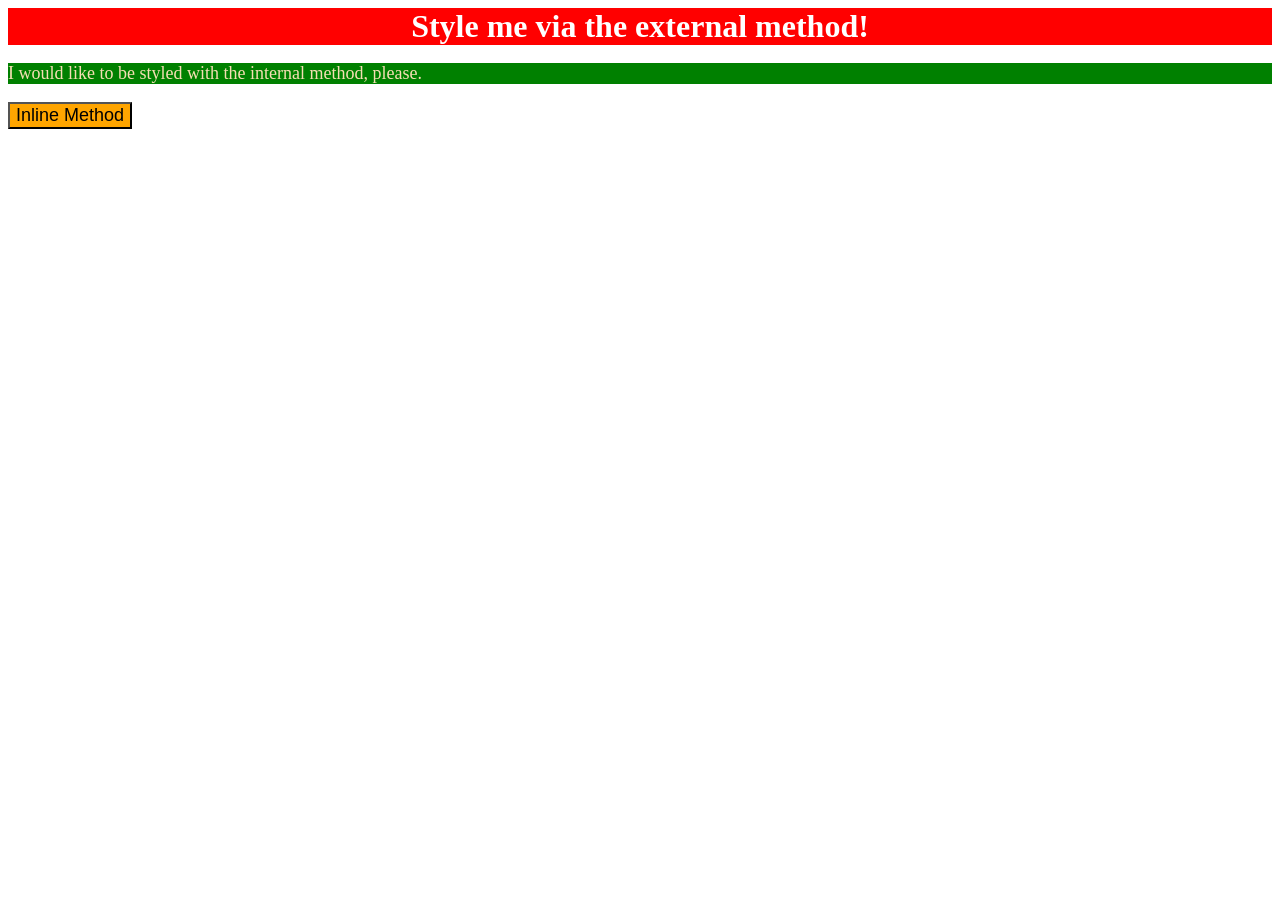
<file: foundations/intro-to-css/01-css-methods/index.html>
<!DOCTYPE html>
<html lang="en">
  <head>
    <meta charset="UTF-8">
    <meta http-equiv="X-UA-Compatible" content="IE=edge">
    <meta name="viewport" content="width=device-width, initial-scale=1.0">
    <title>Methods for Adding CSS</title>
    <style>
      p{background-color: green; color: wheat; font-size: 18px;}
      
    </style>
    <link rel="stylesheet" href="styles.css">
  </head>
  <body>
    <div>Style me via the external method!</div>
    <p>I would like to be styled with the internal method, please.</p>
    <button style="background-color: orange; font-size: 18px;">Inline Method</button>
    
  </body>
</html>
</file>
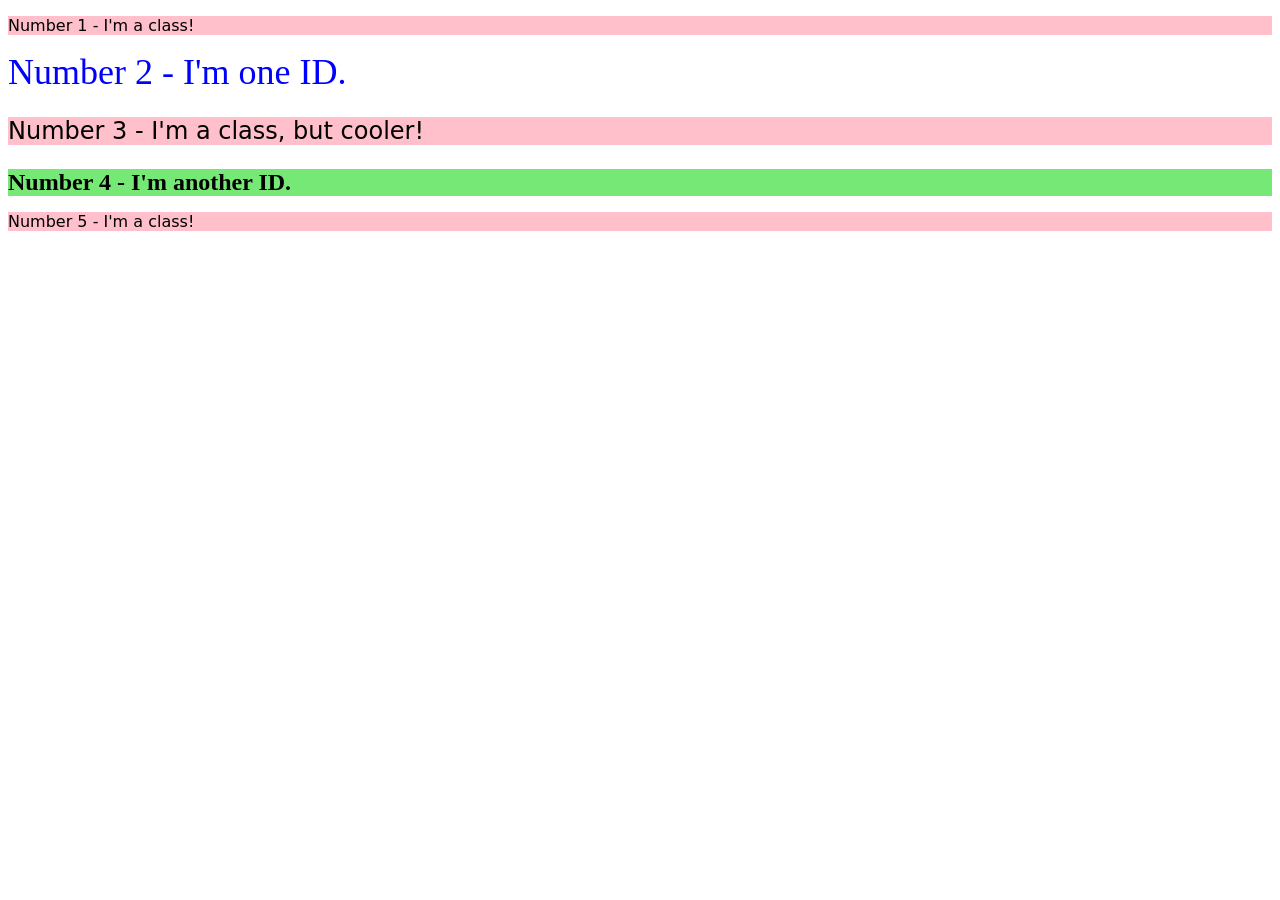
<file: foundations/intro-to-css/02-class-id-selectors/index.html>
<!DOCTYPE html>
<html lang="en">
  <head>
    <meta charset="UTF-8">
    <meta http-equiv="X-UA-Compatible" content="IE=edge">
    <meta name="viewport" content="width=device-width, initial-scale=1.0">
    <title>Class and ID Selectors</title>
    <link rel="stylesheet" href="style.css">
  </head>
  <body>
    <p class="pink">Number 1 - I'm a class!</p>
    <div id="div1">Number 2 - I'm one ID.</div>
    <p class="pink bigfont">Number 3 - I'm a class, but cooler!</p>
    <div id="div2">Number 4 - I'm another ID.</div>
    <p class="pink">Number 5 - I'm a class!</p>
  </body>
</html>
</file>
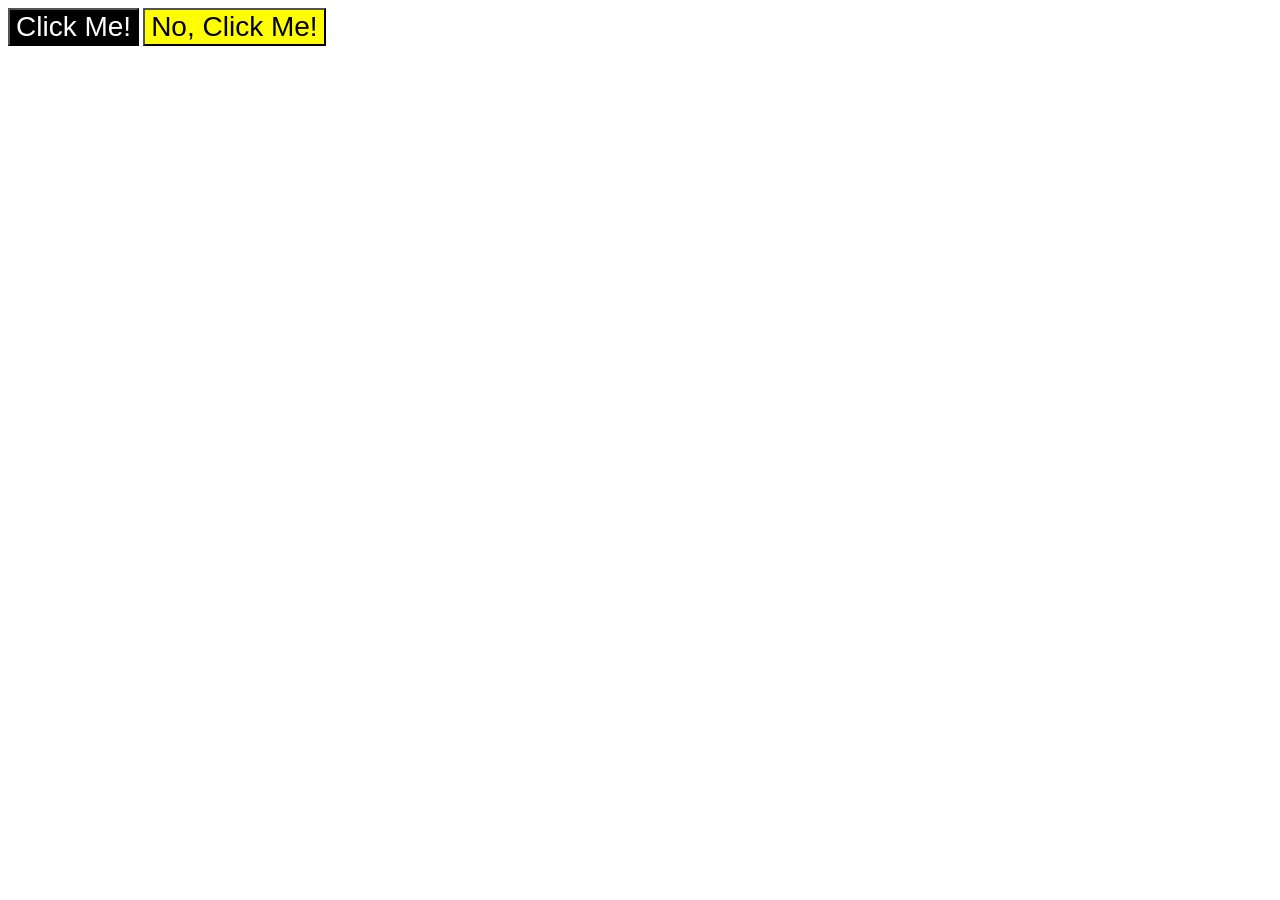
<file: foundations/intro-to-css/03-grouping-selectors/index.html>
<!DOCTYPE html>
<html lang="en">
  <head>
    <meta charset="UTF-8">
    <meta http-equiv="X-UA-Compatible" content="IE=edge">
    <meta name="viewport" content="width=device-width, initial-scale=1.0">
    <title>Grouping Selectors</title>
    <link rel="stylesheet" href="style.css">
  </head>
  <body>
    <button class="buttonOne">Click Me!</button>
    <button class="buttonTwo">No, Click Me!</button>
  </body>
</html>
</file>
<file: foundations/intro-to-css/01-css-methods/styles.css>
div{background-color: red; color: white; font-size: 32px; 
    text-align: center; font-weight: bold;}
</file>
<file: foundations/intro-to-css/02-class-id-selectors/style.css>
/* Add CSS Styling */

.pink{background-color: #FFC0CB; font-family: 'Verdana', 'DejaVu Sans', 'sans-serif';}

.bigfont{font-size: 24px;}

#div1{color: blue; font-size: 36px;
}
#div2{background-color: rgb(118, 232, 118); font-size: 24px; font-weight: bold;}
</file>
<file: foundations/intro-to-css/03-grouping-selectors/style.css>
.buttonOne{
    background-color: black; color: white;
}
.buttonTwo{
    background-color: yellow;
}


.buttonOne,.buttonTwo{
    font-size: 28px; 
    font-family: 'Helvetica', 'Times New Roman', 'sans-serif';
}
</file>
